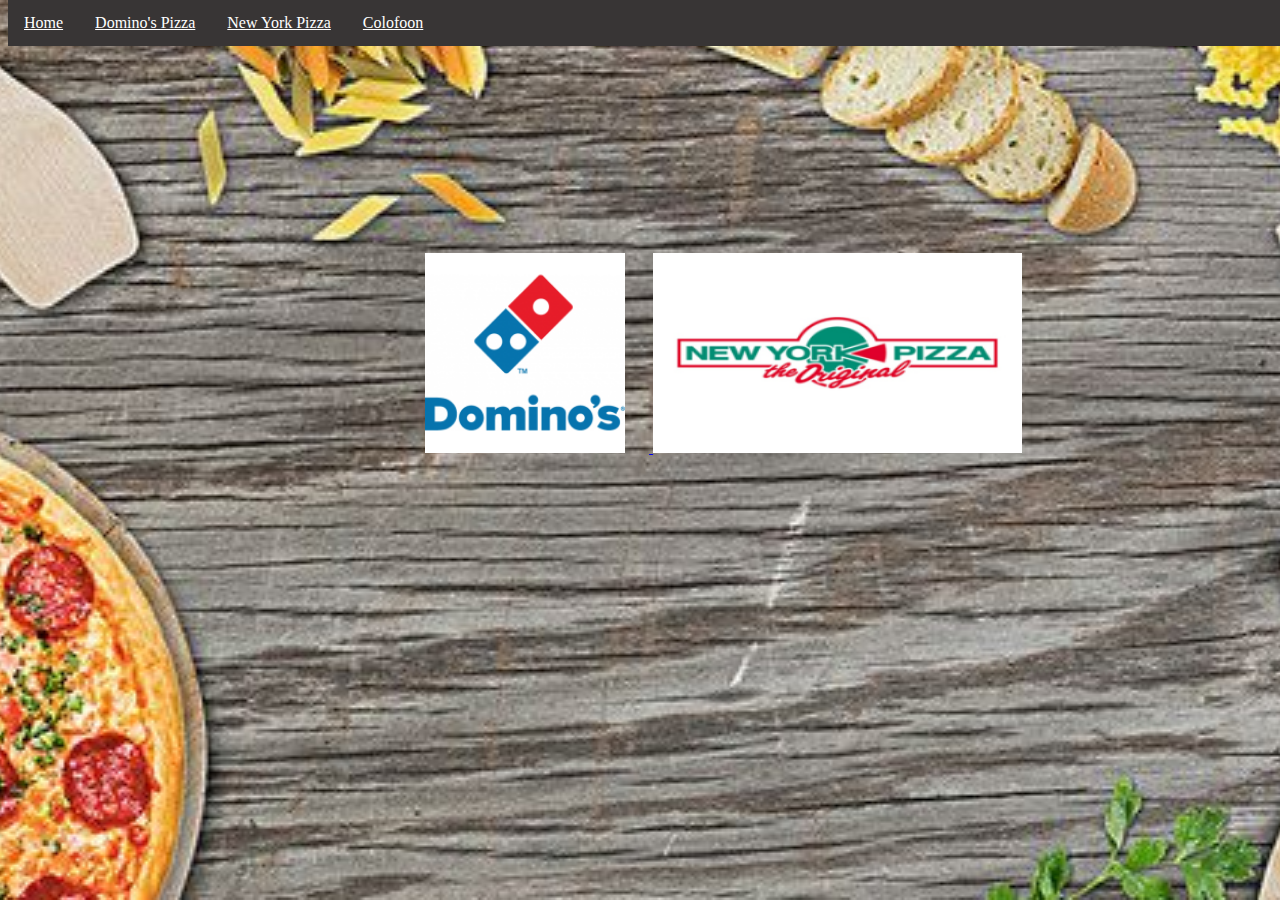
<file: index.html>
<!DOCTYPE html>

<html>
<head>
<title> Pieter</title>
<link rel="stylesheet" type="text/css" href="design.css">

</head>
<body>
<div id=img>
<a href="dominos.html">
  <img class="img" src="dominoslogo.png" alt="dominos.html" style="width:200px;height:200px;border:0;">
</a>
<a href="newyork.html">
  <img class="img" src="newyorkpizza.png" alt="newyork.html" style="width:369px;height:200px;border:0;">
</a>

</div>
<div class="navbar">

  <a href="index.html">Home</a>
  <a href="dominos.html">Domino's Pizza</a>
  
  <a href="newyork.html">New York Pizza</a>
  <a href="colofoon.html">Colofoon</a>

 </div> 
</body>
</html>
</file>
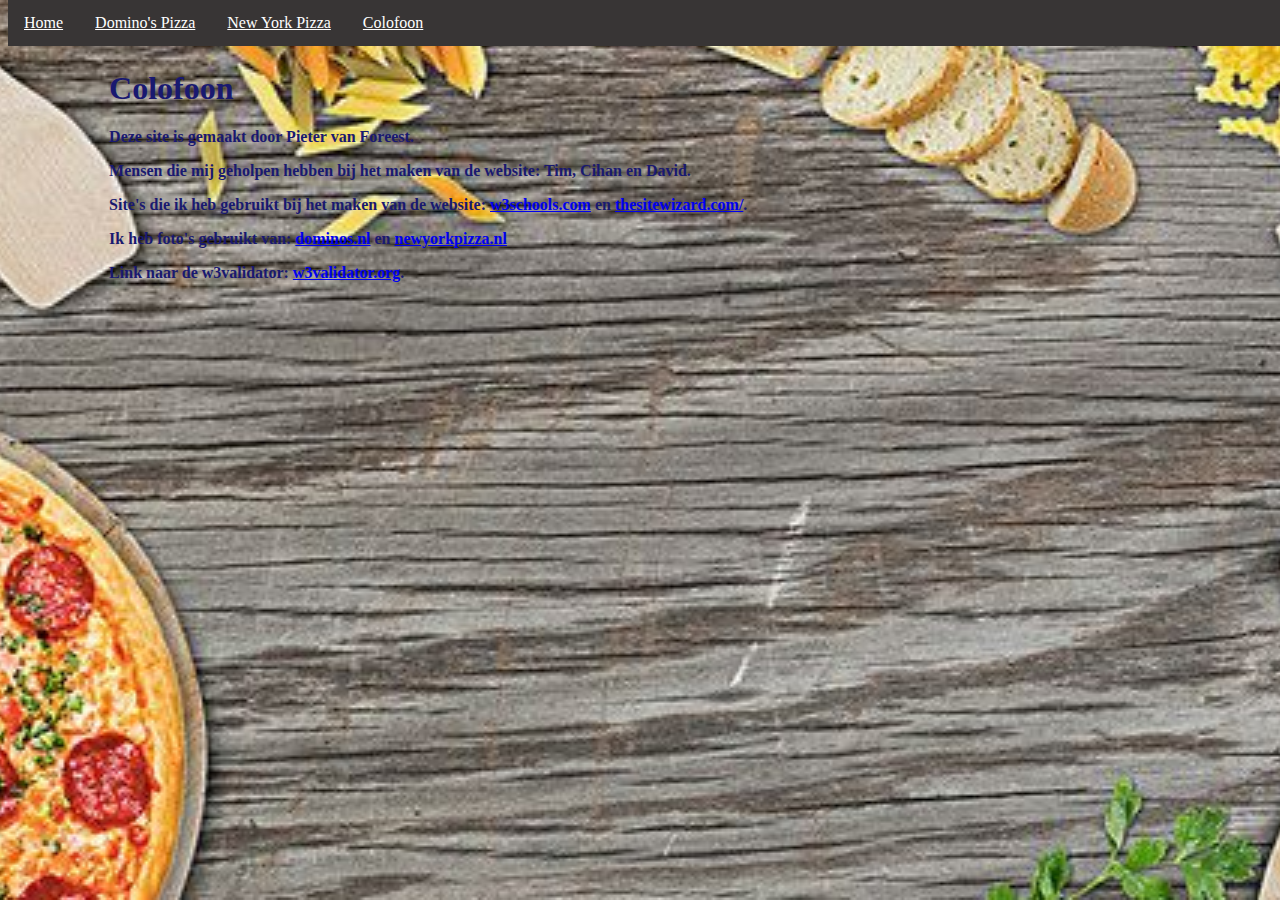
<file: colofoon.html>
<!DOCTYPE html>
<html>
<head>
<title>Colofoon</title>
<link rel="stylesheet" type="text/css" href="design.css">
</head>
<body>
<div class="navbar">

  <a href="index.html">Home</a>
  <a href="dominos.html">Domino's Pizza</a>
  
  <a href="newyork.html">New York Pizza</a>
  <a href="colofoon.html">Colofoon</a>
</div>

<div class="text">

<h1>
Colofoon
</h1>

<p>
Deze site is gemaakt door Pieter van Foreest.
</p>

<p>
Mensen die mij geholpen hebben bij het maken van de website: Tim, Cihan en David.
</p>
<!--de target="_blank" zorgt er voor dat de pagina in een nieuw tabblad wordt geopend, deze code heb ik geleend van Christopher Heng, thesitewizard.com-->

<p>
Site's die ik heb gebruikt bij het maken van de website: <a href="https://www.w3schools.com/" target="_blank">w3schools.com</a> en <a href="https://www.thesitewizard.com/" target="_blank">thesitewizard.com/</a>.
</p>

<p>
Ik heb foto's gebruikt van: <a href="https://www.dominos.nl/" target="_blank">dominos.nl</a> en <a href="https://www.newyorkpizza.nl/" target="_blank">newyorkpizza.nl</a>
</p>

<p>
Link naar de w3validator:
 <a href="https://validator.w3.org/nu/?doc=https%3A%2F%2F3000-ab38ee11-4166-469c-9e6b-4c597e5c81c7.ws-eu01.gitpod.io%2Findex.html" target="_blank">w3validator.org</a>.
</p>

</div>



</body>
</html>
</file>
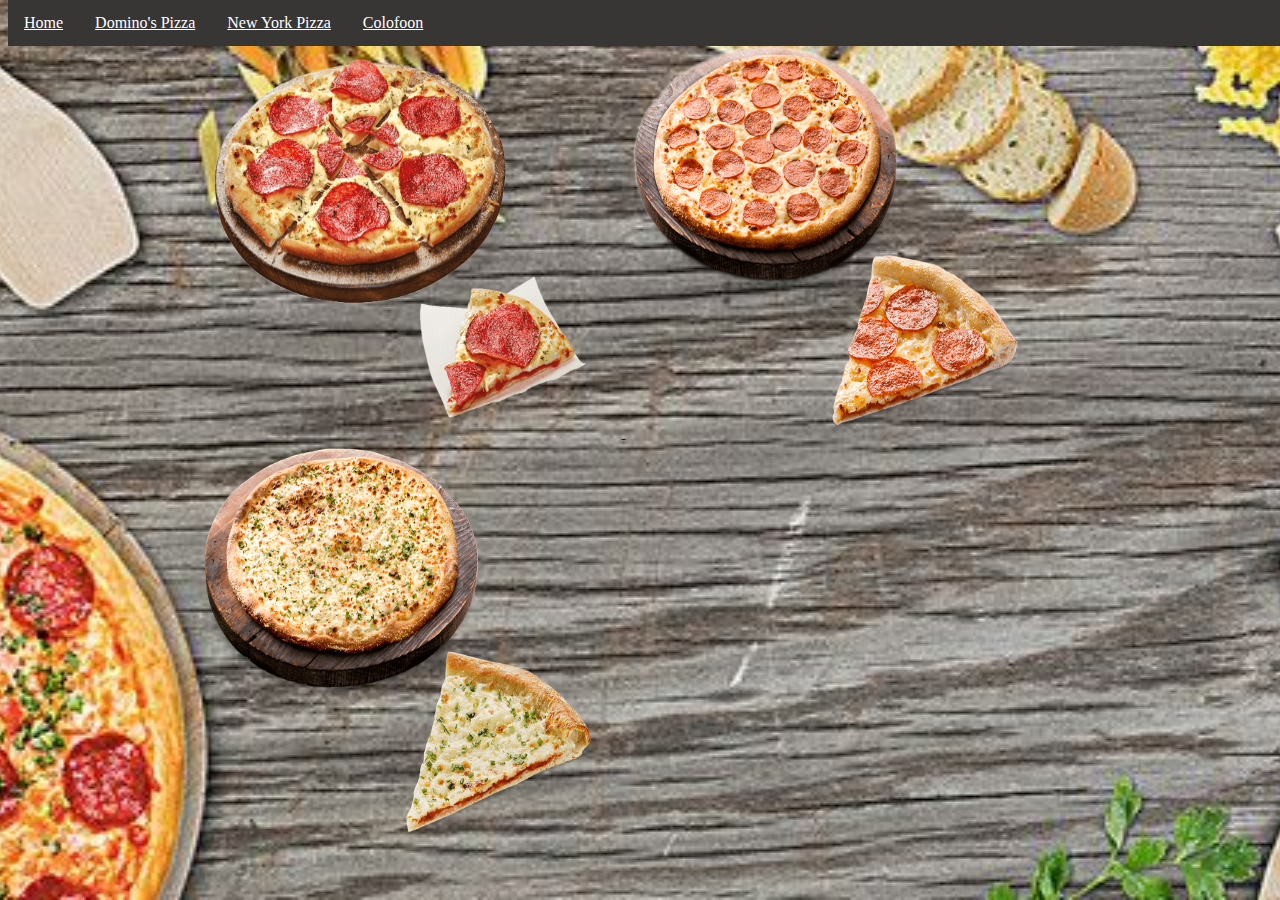
<file: dominos.html>
<!DOCTYPE html>
<html>
<head>

<title>Domino's</title>

<link rel="stylesheet" type="text/css" href="design.css">




</head>


<body>
<div class="navbar">

  <a href="index.html">Home</a>
  <a href="dominos.html">Domino's Pizza</a>
  
  <a href="newyork.html">New York Pizza</a>
  <a href="colofoon.html">Colofoon</a>
</div>
<div id="pizzas">

<a href="https://bestellen.dominos.nl/estore/nl/Product?productCode=PSAL&linkedFrom=Menu&fromEntityCode=Menu.Pizza.Traditional&menuName=Traditional%20Pizza%27s&surchargeDisclaimerType=None"
target="_blank">
<img class="img" src="salami.png"  style="width:400px;height:400px;border:0;"> 
</a>

<a href="https://bestellen.dominos.nl/estore/nl/Product?productCode=PPPE&linkedFrom=Menu&fromEntityCode=Menu.Pizza.Traditional&menuName=Traditional%20Pizza%27s&surchargeDisclaimerType=None"
target="_blank">
<img class="img" src="pepperoni.png"  style="width:400px;height:400px;border:0;">    
</a>

<a href="https://bestellen.dominos.nl/estore/nl/Product?productCode=PMAR&linkedFrom=Menu&fromEntityCode=Menu.Pizza.Traditional&menuName=Traditional%20Pizza%27s&surchargeDisclaimerType=None"
target="_blank">
<img class="img" src="margherita.png"  style="width:400px;height:400px;border:0;">   
</a>


</div>




</body>
</html>
</file>
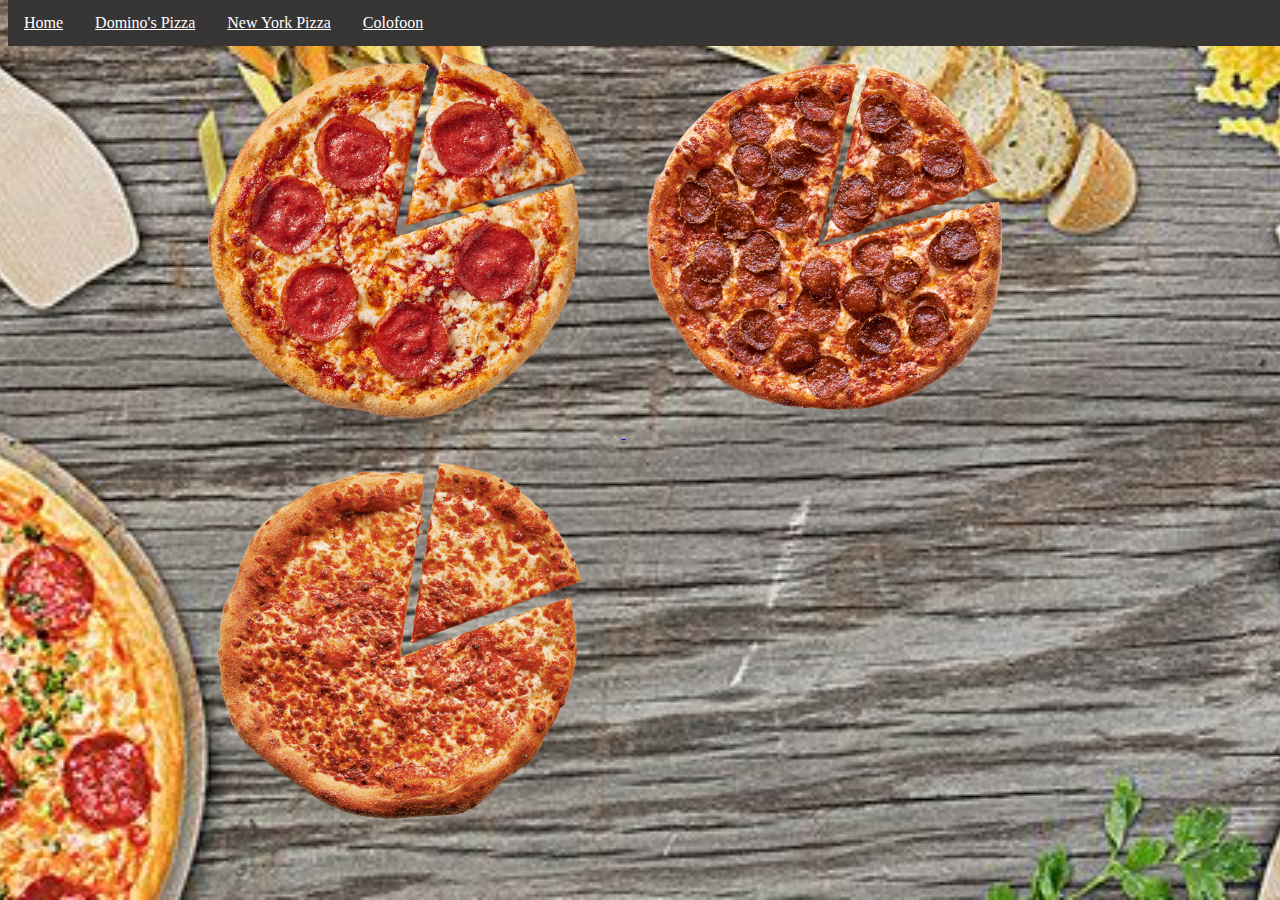
<file: newyork.html>
<!DOCTYPE html>
<html>
<head>
<title>New York Pizza</title>
<link rel="stylesheet" type="text/css" href="design.css">
</head>
<body>
<div class="navbar">

  <a href="index.html">Home</a>
  <a href="dominos.html">Domino's Pizza</a>
  <a href="newyork.html">New York Pizza</a>
  <a href="colofoon.html">Colofoon</a>
</div>

<div id="pizzas">

<a href="https://www.newyorkpizza.nl/producten/salami-pizza-262" target="_blank">
<img class="img" src="salami1.png" style="width:400px;height:400px;border:0;">
</a>

<a href="https://www.newyorkpizza.nl/producten/double-pepperoni-pizza-85" target="_blank">
<img class="img" src="pepperoni1.png"  style="width:400px;height:400px;border:0;">   
</a>

<a href="https://www.newyorkpizza.nl/producten/margherita-pizza--84" target="_blank">
<img class="img" src="margherita1.png"  style="width:400px;height:400px;border:0;">   
</a>


</div>


</body>
</html>
</file>
<file: design.css>
html {
height: 100%;
width: 100%;
}

body {
  background-image: url("pizzabackground.jpg");
  background-attachment: fixed;
  background-repeat: no-repeat;
  background-position: top;
  background-size: 2400px;
  
}
.text {

margin-top: 5.5%;
margin-left: 8%;
font-weight: 900;
color: midnightblue;


}



#pizzas  {
margin-top: 3%;
margin-left: 15%;

}


#img {


margin-top: 20%;
margin-left: 33%;

}

.img {
margin-right: 24px;

}

.navbar {
  overflow: hidden;
  background-color: rgb(56, 53, 53);
  position: fixed; 
  top: 0; 
  width: 100%; 
}


.navbar a {
  float: left;
  display: flex;
  color: #ffffff;
  text-align: center;
  padding: 14px 16px;
  text-decoration: bold;
}


.navbar a:hover {
  background: #ddd;
  color: black;
}


.main {
  margin-top: 30px;
</file>
